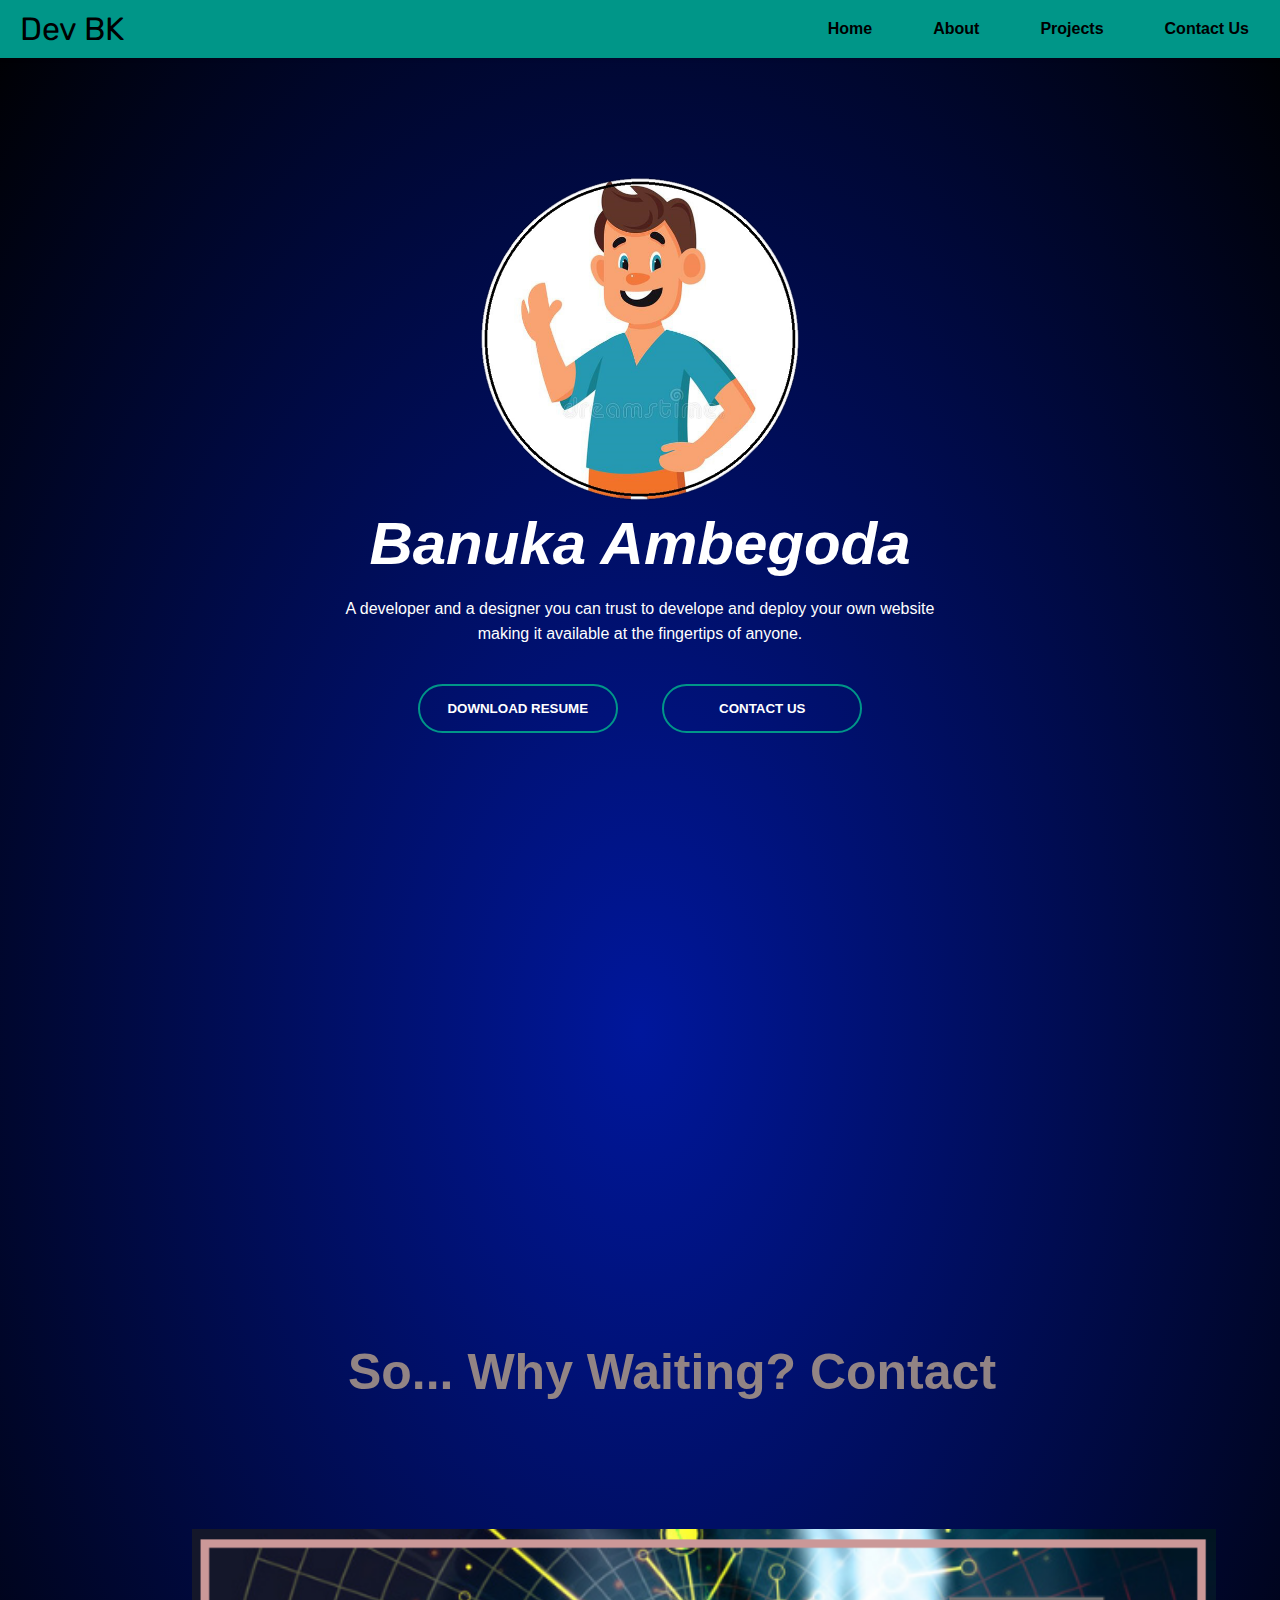
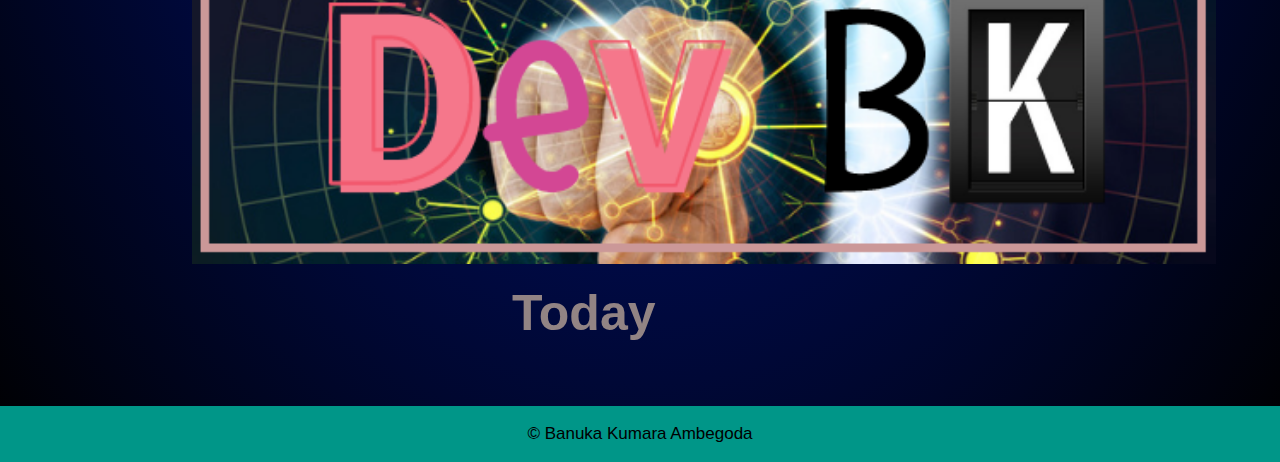
<file: index.html>
<html>
    <head>
        <meta charset="utf-8">
	    <meta name="viewport" content="width=device-width, initial-scale=1">  
        <title>BanukaKA</title>
        <link rel="stylesheet" href="css/style.css">    
    </head>
    <body>
        <div class="banner-1">
        <header class="header">
            
            <a href="" class="logo">Dev BK</a>
            <input class="menu-btn" type="checkbox" id="menu-btn" />
            <label class="menu-icon" for="menu-btn"><span class="navicon"></span></label>
            <ul class="menu">
              <li><a href="index.html">Home</a></li>
              <li><a href="about.html">About</a></li>
              <li><a href="projects.html">Projects</a></li>
              <li><a href="contact-us.html">Contact Us</a></li>
            </ul>
          </header>
    
            <div class="content">
                <img src="images/person.png" alt="An image of a clipart of a person">
                <h1>Banuka Ambegoda</h1>
                <p>A developer and a designer you can trust to develope and deploy your own website <br> making it available at the fingertips of anyone.</p>
                <div>
                    <form method="get" action="files/resume.pdf" target="_blank">
                    <button type="submit" name="main-page-buttons"><span></span>DOWNLOAD RESUME</button>
                    <button type="button" name="main-page-buttons" onclick="window.location.href='contact-us.html';"><span></span>CONTACT US</button>
                    </form>
                </div>
                <div class="iframe-container">
                    <iframe src="https://www.youtube.com/embed/DZfTz8_eDGs?autoplay=1&fs=0&color=white" width="1000" height="630" frameborder="0"></iframe>
                </div>
            </div>
        </div>
        <h1 id="shake-topic-1">So... Why Waiting? Contact</h1>
        <a href="contact-us.html"><img src="images/dev-bk.png" alt="My Banner" id="banner-image"></a>
        <h2 id="shake-topic-2">Today</h2>
        <footer><p>&copy; Banuka Kumara Ambegoda</p></footer>
    </body>
</html>
</file>
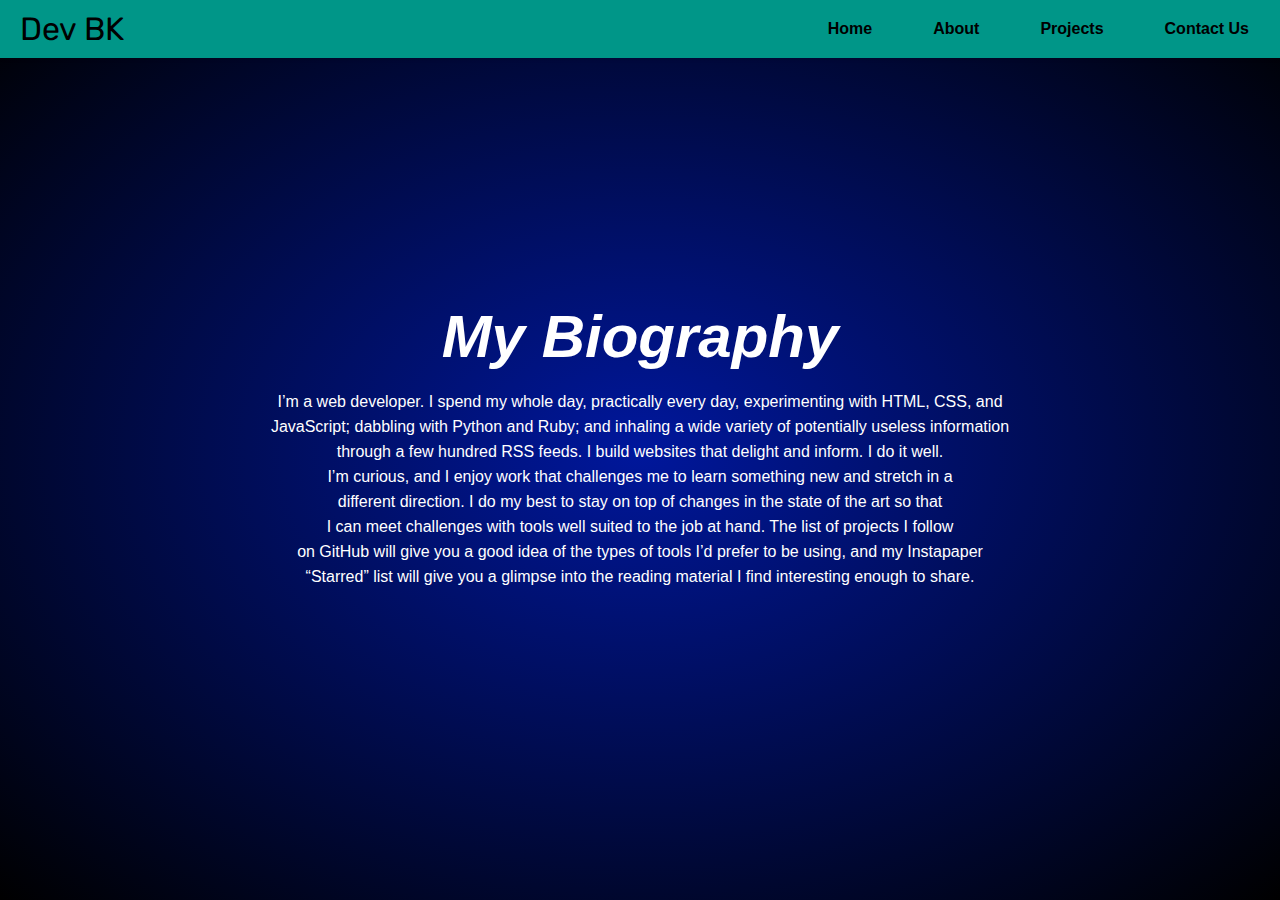
<file: about.html>
<html>
    <head>
        <meta charset="utf-8">
	    <meta name="viewport" content="width=device-width, initial-scale=1">  
        <title>BanukaKA</title>
        <link rel="stylesheet" href="css/style.css">    
    </head>
    <body>
        <div class="banner">
        <header class="header">
            
            <a href="" class="logo">Dev BK</a>
            <input class="menu-btn" type="checkbox" id="menu-btn" />
            <label class="menu-icon" for="menu-btn"><span class="navicon"></span></label>
            <ul class="menu">
              <li><a href="index.html">Home</a></li>
              <li><a href="about.html">About</a></li>
              <li><a href="projects.html">Projects</a></li>
              <li><a href="contact-us.html">Contact Us</a></li>
            </ul>
          </header>
    
            <div class="content">
                  <h1>My Biography</h1>
                  <p>I’m a web developer. I spend my whole day, practically every day, experimenting with HTML, CSS, and <br>
                     JavaScript; dabbling with Python and Ruby; and inhaling a wide variety of potentially useless information <br> 
                     through a few hundred RSS feeds. I build websites that delight and inform. I do it well.<br>
                     I’m curious, and I enjoy work that challenges me to learn something new and stretch in a <br>
                     different direction. I do my best to stay on top of changes in the state of the art so that <br>
                     I can meet challenges with tools well suited to the job at hand. The list of projects I follow <br>
                     on GitHub will give you a good idea of the types of tools I’d prefer to be using, and my Instapaper <br>
                     “Starred” list will give you a glimpse into the reading material I find interesting enough to share.</p>
                  
            </div>
            
        
        </div>
        <footer><p>&copy; Banuka Kumara Ambegoda</p></footer>
    </body>
</html>
</file>
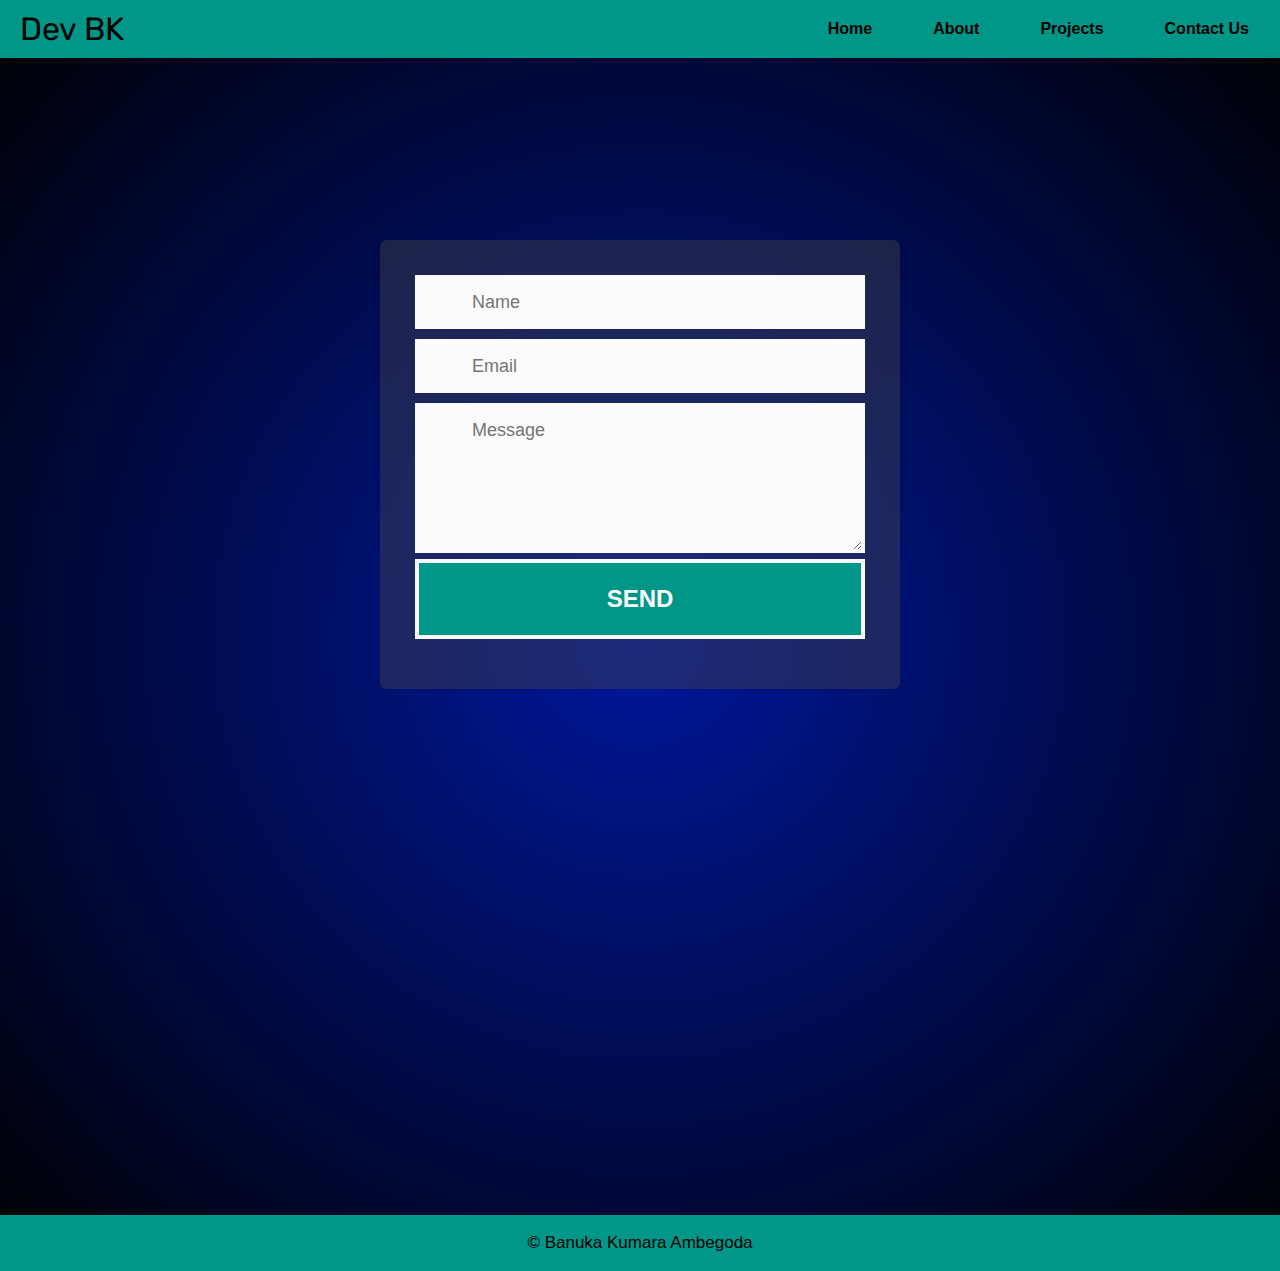
<file: contact-us.html>
<html>
    <head>
        <meta charset="utf-8">
	      <meta name="viewport" content="width=device-width, initial-scale=1">  
        <title>BanukaKA</title>
        <link rel="stylesheet" href="css/style.css">    
    </head>
    <body>
        <div class="banner-4">
        <header class="header">
            
            <a href="" class="logo">Dev BK</a>
            <input class="menu-btn" type="checkbox" id="menu-btn" />
            <label class="menu-icon" for="menu-btn"><span class="navicon"></span></label>
            <ul class="menu">
              <li><a href="index.html">Home</a></li>
              <li><a href="about.html">About</a></li>
              <li><a href="projects.html">Projects</a></li>
              <li><a href="contact-us.html">Contact Us</a></li>
            </ul>
        </header>
          
         <div id="form-main" action="https://webdevbasics.net/scripts/demo.php" method="post">
           <div id="form-div">
              <form class="form" id="form1">
                
                <p class="name">
                  <input name="name" type="text" class="message-input" placeholder="Name" id="name" />
                </p>
                
                <p class="email">
                  <input name="email" type="text" class="message-input" id="email" placeholder="Email" />
                </p>
                
                <p class="text">
                  <textarea name="text" class="message-input" id="comment" placeholder="Message"></textarea>
                </p>
                
                
                <div class="submit">
                  <input type="submit" value="SEND" id="button-green" form="form-main">
                  <div class="ease"></div>
                </div>
              </form>
            </div>
           </div>
           
        </div>
        <footer><p>&copy; Banuka Kumara Ambegoda</p></footer>
    </body>
</html>
</file>
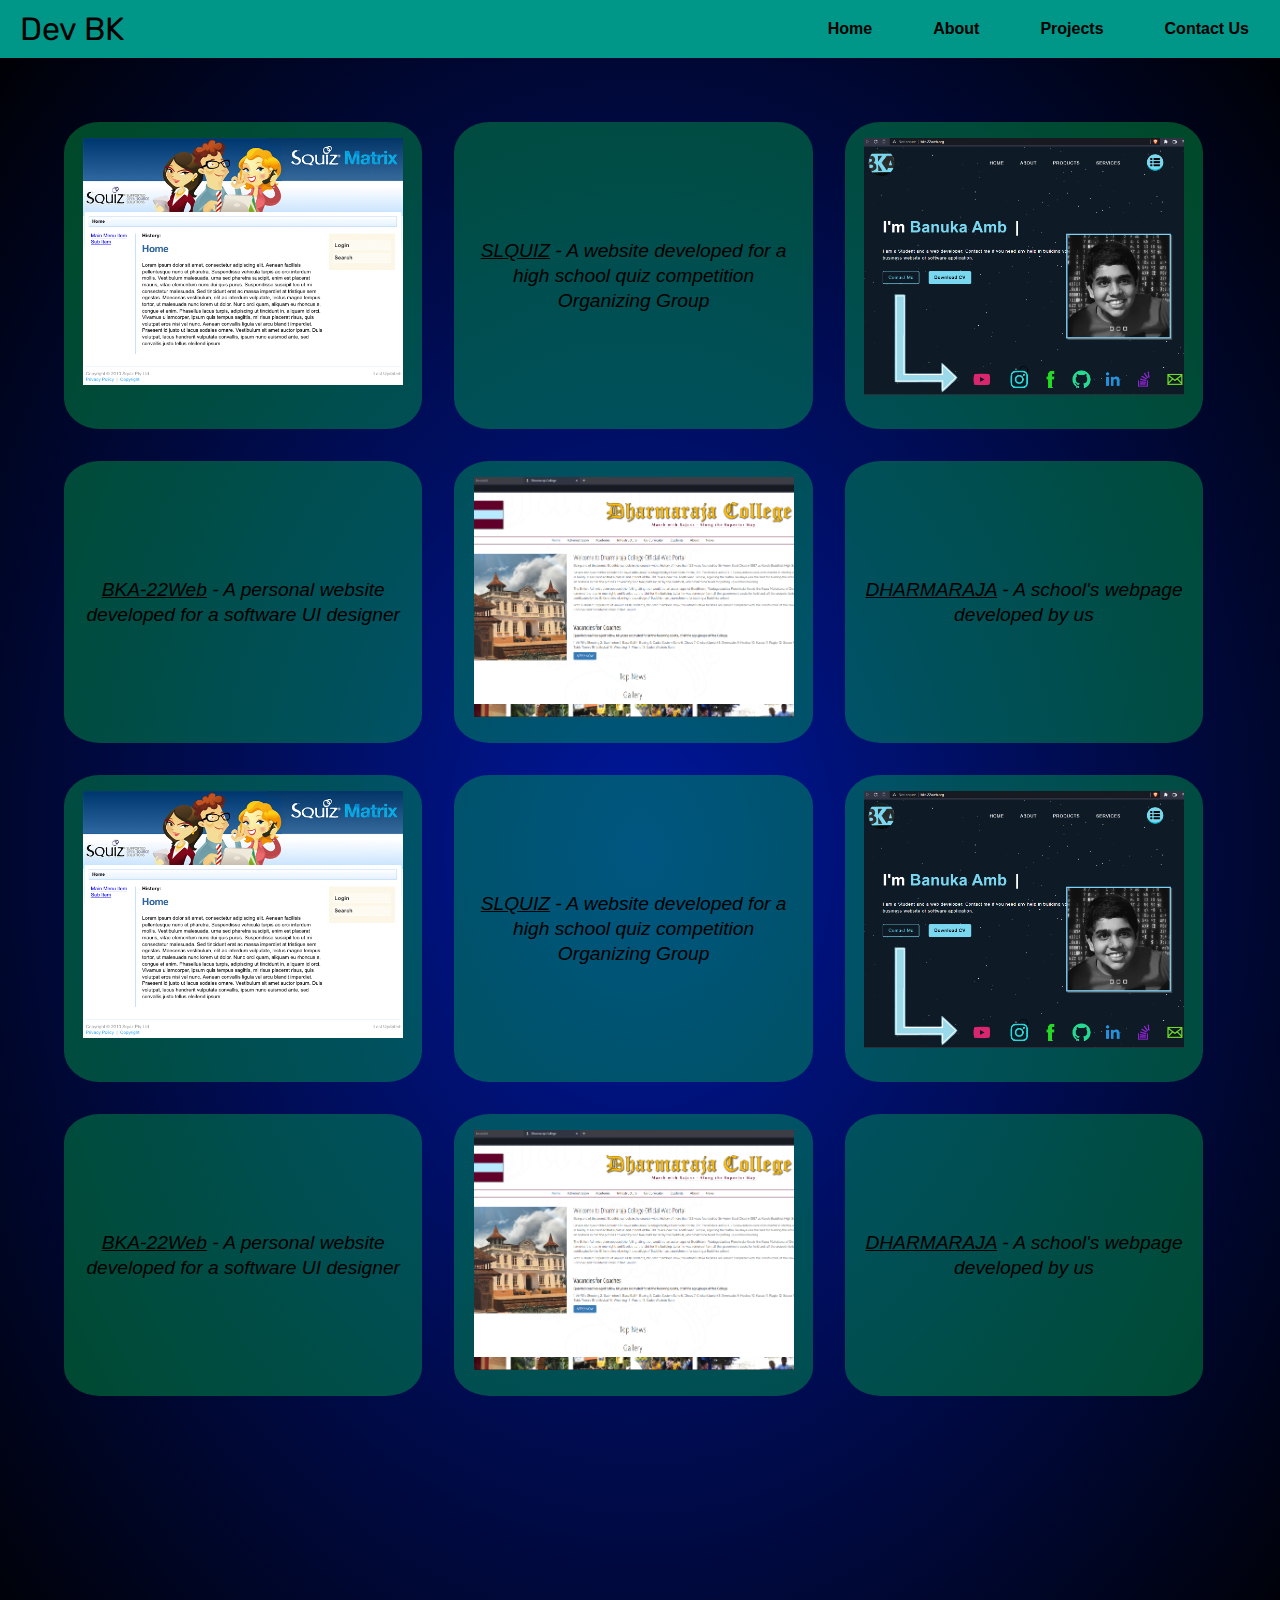
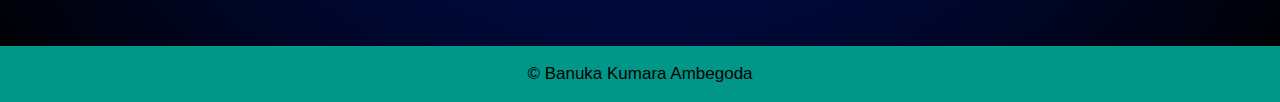
<file: projects.html>
<html>
    <head>
        <meta charset="utf-8">
	    <meta name="viewport" content="width=device-width, initial-scale=1">  
        <title>BanukaKA</title>
        <link rel="stylesheet" href="css/style.css">    
    </head>
    <body>
        <div class="banner-2">
        <header class="header">
            
            <a href="" class="logo">Dev BK</a>
            <input class="menu-btn" type="checkbox" id="menu-btn" />
            <label class="menu-icon" for="menu-btn"><span class="navicon"></span></label>
            <ul class="menu">
              <li><a href="index.html">Home</a></li>
              <li><a href="about.html">About</a></li>
              <li><a href="projects.html">Projects</a></li>
              <li><a href="contact-us.html">Contact Us</a></li>
            </ul>
          </header>
        
        </div>
        <h1 class="our-proj">Our projects...</h1>
        <p class="our-proj-p"></p>
        <div class="project-list">
            <div class="project"><img src="images/sl-quiz.png" alt="SL quiz web site home page"></div>
            <div class="project"><p><a href="https://www.slquiz.com/" target="_blank">SLQUIZ</a> - A website developed for a high school quiz competition Organizing Group</p></div>
            <div class="project"><img src="images/bka-22web.png"></div>
            <div class="project"><p><a href="http://www.bka.22web.org/" target="_blank">BKA-22Web</a> - A personal website developed for a software UI designer</p></div>
            <div class="project"><img src="images/dharmaraja-college.png"></div>
            <div class="project"><p><a href="https://www.dharmaraja.lk/" target="_blank">DHARMARAJA</a> - A school's webpage developed by us</p></div>
            <div class="project"><img src="images/sl-quiz.png" alt="SL quiz web site home page"></div>
            <div class="project"><p><a href="http://www.slquiz.ml/" target="_blank">SLQUIZ</a> - A website developed for a high school quiz competition Organizing Group</p></div>
            <div class="project"><img src="images/bka-22web.png"></div>
            <div class="project"><p><a href="http://www.bka.22web.org/" target="_blank">BKA-22Web</a> - A personal website developed for a software UI designer</p></div>
            <div class="project"><img src="images/dharmaraja-college.png"></div>
            <div class="project"><p><a href="https://www.dharmaraja.lk/" target="_blank">DHARMARAJA</a> - A school's webpage developed by us</p></div>
        </div>
        <footer><p>&copy; Banuka Kumara Ambegoda</p></footer>
    </body>
</html>
</file>
<file: css/style.css>
@import url('https://fonts.googleapis.com/css2?family=Orbitron:wght@500;900&family=Rubik:wght@500;600;700&display=swap');

*{
    margin: 0;
    padding: 0;
    font-family: Arial, Verdana, sans-serif-serif;
}

body{
    overflow-x: hidden;
    background: radial-gradient(#00179c, #000000);
}

a {
  color: #000;
}
  
/** Nav Bar Opening**/
.header {
  background-color: #009688;
  box-shadow: 1px 1px 4px 0 rgba(0,0,0,.1);
  position: absolute;
  width: 100%;
  z-index: 3;
}
  
.header ul {
  margin: 0;
  padding: 0;
  list-style: none;
  overflow: hidden;
  background-color: transparent;
}
  
.header li a {
  display: block;
  padding: 20px 20px;
  border-right: 1px solid transparent;
  text-decoration: none;
  font-weight: 574;
}
  
.header li a:hover,
.header .menu-btn:hover {
  background-color: #f4f4f4;
  border-radius: 2%;
  padding-top: 15px;
  margin-top: 2px;
  transition: 0.3s;
}
  
.header .logo {
  display: block;
  float: left;
  font-family: Rubik;
  font-size: 2em;
  padding: 10px 20px;
  text-decoration: none;
}
  
  /* menu */
  
.header .menu {
  clear: both;
  max-height: 0;
  transition: max-height .2s ease-out;
}
  
  /* menu icon */
  
.header .menu-icon {
  cursor: pointer;
  display: inline-block;
  float: right;
  padding: 28px 20px;
  position: relative;
  user-select: none;
}
  
.header .menu-icon .navicon {
  background: #333;
  display: block;
  height: 2px;
  position: relative;
  transition: background .2s ease-out;
  width: 18px;
}
  
.header .menu-icon .navicon:before,
.header .menu-icon .navicon:after {
  background: #000;
  content: '';
  display: block;
  height: 100%;
  position: absolute;
  transition: all .2s ease-out;
  width: 100%;
}
  
.header .menu-icon .navicon:before {
  top: 5px;
}
  
.header .menu-icon .navicon:after {
  top: -5px;
}
  
  /* menu btn */
  
.header .menu-btn {
  display: none;
}
  
.header .menu-btn:checked ~ .menu {
  max-height: 240px;
}
  
.header .menu-btn:checked ~ .menu-icon .navicon {
  background: transparent;
}
  
.header .menu-btn:checked ~ .menu-icon .navicon:before {
  transform: rotate(-45deg);
}
  
.header .menu-btn:checked ~ .menu-icon .navicon:after {
  transform: rotate(45deg);
}
  
.header .menu-btn:checked ~ .menu-icon:not(.steps) .navicon:before,
.header .menu-btn:checked ~ .menu-icon:not(.steps) .navicon:after {
  top: 0;
}
  
@media (min-width: 48em) {
    .header li {
      float: left;
    }
    .header li a {
      padding: 20px 30px;
    }
    .header .menu {
      clear: none;
      float: right;
      max-height: none;
    }
    .header .menu-icon {
      display: none;
    }
    
}

/** Nav Bar Closing**/

.content{
    width: 100%;
    position: absolute;
    top: 50%;
    transform: translateY(-50%);
    text-align: center;
    color: #fff;
}

.content img{
    margin: auto;
    margin-top: 30px;
    width: 25%;
    height: auto;
}

.content h1 {
    margin-top: 8px;
    font-size: 60px;
    font-style: oblique;
}

.content p{
    margin: 18px auto;
    font-weight: 100;
    line-height: 25px;  
}


.content iframe{
    
}

.iframe-container{
  width: 81%;
  padding-bottom: 25%; 
  position: inherit;
  margin: 70px auto;
  margin-left: 50vw;
}

.iframe-container iframe{
  width: 81%;
  height: 150%;
  position: inherit;
  transform: translate(-50%);
  display: block;
  border-radius: 20px;
}


button[name="main-page-buttons"]{
  width: 200px;
  padding: 15px 0;
  text-align: center;
  margin: 20px;
  border-radius: 25px;
  font-weight: bold;
  border: 2px solid #009688;
  background: transparent;
  color: white;
  cursor: pointer;
  position: relative;
  overflow: hidden;
}

span{
  background-color: #009688;             
  height: 100%;
  width: 0;
  border-radius: 25px;
  position: absolute;
  left: 0;
  bottom: 0;
  z-index: -1;
  transition: 0.5s;
}

button[name="main-page-buttons"]:hover span{
    width: 100%;
}

button[name="main-page-buttons"]:hover{
    border: none;
}


/** Contact-Form Area Opening**/
#message-page{
	text-align:center;
}

#form-main{
	width:100%;
	float:left;
	padding-top:200px;
}

#form-div {
	background-color:rgba(72,72,72,0.4);
	padding-left:35px;
	padding-right:35px;
	padding-top:35px;
	padding-bottom:50px;
	width: 450px;
	float: left;
	left: 50%;
	position: relative;
  margin-top:40px;
	margin-left: -260px;
  -moz-border-radius: 7px;
  -webkit-border-radius: 7px;
}

.message-input {
	color:#3c3c3c;
	font-family: Helvetica, Arial, sans-serif;
  font-weight:500;
	font-size: 18px;
	border-radius: 0;
	line-height: 22px;
	background-color: #fbfbfb;
	padding: 13px 13px 13px 54px;
	margin-bottom: 10px;
	width:100%;
	-webkit-box-sizing: border-box;
	-moz-box-sizing: border-box;
	-ms-box-sizing: border-box;
	box-sizing: border-box;
  border: 3px solid rgba(0,0,0,0);
}

.message-input:focus{
	background: #fff;
	box-shadow: 0;
	border: 3px solid #3498db;
	color: #3498db;
	outline: none;
    padding: 13px 13px 13px 54px;
}

.focused{
	color:#30aed6;
	border:#30aed6 solid 3px;
}

textarea {
    width: 100%;
    height: 150px;
    line-height: 150%;
    resize:vertical;
}

input:hover, textarea:hover,
input:focus, textarea:focus {
	background-color:white;
}


#button-green{
	font-family: 'Montserrat', Arial, Helvetica, sans-serif;
	float:left;
	width: 100%;
	border: #fbfbfb solid 4px;
	cursor:pointer;
	background-color: #009688;
	color:white;
	font-size:24px;
	padding-top:22px;
	padding-bottom:22px;
	-webkit-transition: all 0.3s;
	-moz-transition: all 0.3s;
	transition: all 0.3s;
  margin-top:-4px;
  font-weight:700;
}

#button-green:hover{
	background-color: rgba(0,0,0,0);
	color: #0493bd;
}
	
.submit:hover {
	color: #009688;
}
	
.ease {
	width: 0px;
	height: 74px;
	background-color: #fbfbfb;
	-webkit-transition: .3s ease;
	-moz-transition: .3s ease;
	-o-transition: .3s ease;
	-ms-transition: .3s ease;
	transition: .3s ease;
}

.submit:hover .ease{
  width:100%;
  background-color:white;
}

/** Contact-Form Area Closing**/

/**Social Media Opening **/
/**Social Media Closing **/

.social-container {
	max-width: 100rem;
	margin: 0 auto;
	padding: 0 2rem 2rem;
}

.heading {
	font-family: "Montserrat", Arial, sans-serif;
	font-size: 4rem;
	font-weight: 500;
	line-height: 1.5;
	text-align: center;
	padding: 3.5rem 0;
	color: #1a1a1a;
}

.heading span {
	display: block;
}

.project-list {
  --auto-grid-min-size: 20rem;
  display: grid;
  grid-template-columns: repeat(auto-fill, minmax(var(--auto-grid-min-size), 1fr));
  grid-gap: 2rem;
  margin-top: 1px;
  margin-bottom: 250px;
  margin-left: 5%;
  margin-right: 6%;
  
}

.project {
  padding: 1rem 1rem;
  border-radius: 10%;
  text-align: center;
  font-size: 1.2rem;
  background: rgba(0, 204, 78, 0.349);
  color: #ffffff;
  transition: 1s;
}

.project:hover {
  padding: 1rem 0rem;
  border-radius: 1%;
  font-size: 1.3rem;
  background: #009688;
  transition: 1s;
}

.project-list p{
  font-weight: 100;
  line-height: 25px;
  color: #000; 
  font-style: oblique;
  padding-top: 100px;     
  padding-bottom: 100px;
}

.project-list img{
  width: 20rem;
  margin: auto;
  transition: 1s;
}

.project-list img:hover{
  width: 23rem;
  margin: auto;
  transition: 1s;
}

.our-proj{
  color: #fbfbfb;
  margin-left: 5%;
  margin-bottom: 5%;
  font-size: 50px;
}


#banner-image{ 
  position: static;
  margin: 0 15% 100px;
  width: 70%;
  height: auto;
}

#banner-image:hover{ 
  animation: shake-me 0.5s;
  animation-iteration-count: infinite;
}

@keyframes shake-me{
  0% { transform: translate(1px, 1px) rotate(0deg); }
  10% { transform: translate(-1px, -2px) rotate(-1deg); }
  20% { transform: translate(-3px, 0px) rotate(1deg); }
  30% { transform: translate(3px, 2px) rotate(0deg); }
  40% { transform: translate(1px, -1px) rotate(1deg); }
  50% { transform: translate(-1px, 2px) rotate(-1deg); }
  60% { transform: translate(-3px, 1px) rotate(0deg); }
  70% { transform: translate(3px, 1px) rotate(-1deg); }
  80% { transform: translate(-1px, -1px) rotate(1deg); }
  90% { transform: translate(1px, 2px) rotate(0deg); }
  100% { transform: translate(1px, -2px) rotate(-1deg); }
}

#shake-topic-1{
  position: static;
  margin: 0 30% 5% 25%;
  font-size: 50px;
  color: #928484;
  text-align: center;
}

#shake-topic-2{
  margin: 0 55% 5% 45%;
  font-size: 50px;
  color: #928484;
  text-align: center;
}

@media screen and (min-width: 1300px) {
	.banner-1{
    height: 200%;
  }
  .banner{
    height: 200%
  }
  .banner-2{
    height: 20%;
  }
  .banner-4{
    height: 95%;
  }
}

@media only screen and (min-width: 580px) and (max-width: 1300px) {
	.banner-1{
    height: 135vh;
  }
  .banner-4{
    height: 135vh;
  }
  #shake-topic-1{
    margin: 10% auto 10% 5%;
    font-size: 50px;
    color: #928484;
    text-align: center;
  }
  
  #shake-topic-2{
    margin: 0 55% 5% 40%;
    font-size: 50px;
    color: #928484;
    text-align: center;
  }
  #banner-image{ 
    margin: 0 15% 20px;
    width: 80%;
    height: auto;
  }
}

@media screen and (max-width: 580px) {
	#form-div{
		left: 3%;
		margin-right: 3%;
		width: 88%;
		margin-left: 0;
		padding-left: 3%;
		padding-right: 3%;
	}

  .content img{
    padding-top: 50%;
    width: 50%;
    height: auto;
  }

  .content h1{
    font-size: 50px;
  }

  .banner-1{
    height: 130vh;
  }
  
  .banner{
    height: 30vh;
    width: auto;
  }

  .banner-2{
    height: 15vh;
  }

  .banner-4{
    height: 150vh;
  }
  .content img{
    margin-top: 17px;
  }

  .project-list img{
    width: 16rem;
    margin: auto;
    transition: 1s;
  }

  .project-list img:hover{
    width: 18rem;
    margin: auto;
    transition: 1s;
  }

  #shake-topic-1{
    margin: 10% auto 10% 5%;
    font-size: 20px;
    color: #928484;
    text-align: center;
  }
  
  #shake-topic-2{
    margin: 0 55% 5% 45%;
    font-size: 20px;
    color: #928484;
    text-align: center;
  }
  #banner-image{ 
    margin: 0 15% 20px;
    width: 70%;
    height: auto;
  }
 
}


footer{
    background-color: #009688;
    color: #000;
    font-family: Arial, Verdana, sans-serif;
    font-size: 17px; 
    margin-bottom: 0;
    padding: 18px;
    text-align: center;
}
</file>
